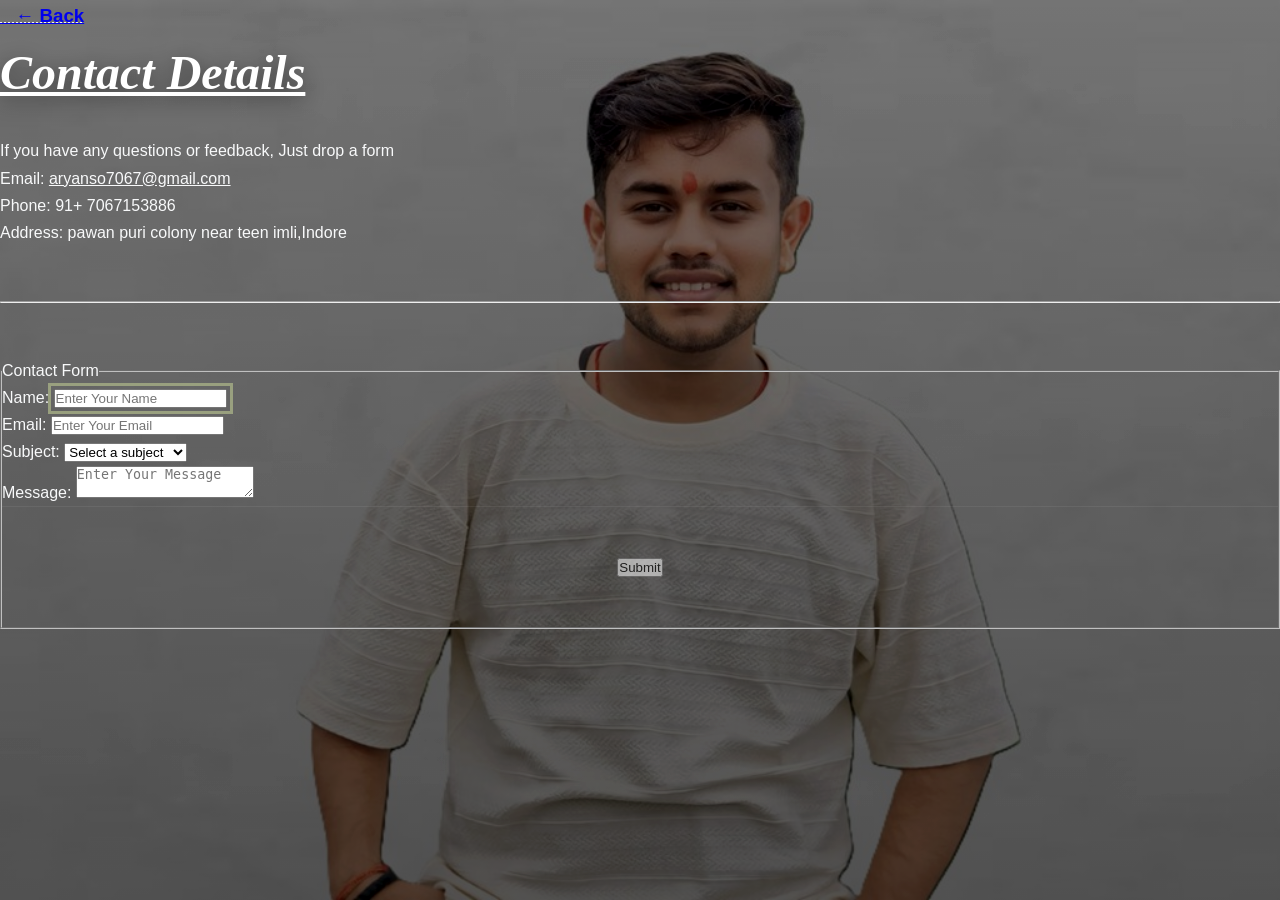
<file: contact.html>
<!DOCTYPE html>
<html lang="en">

<head>
    <meta charset="UTF-8">
    <meta name="viewport" content="width=device-width, initial-scale=1.0">
    <title>My Projects</title>
    <link rel="stylesheet" href="index.css">
</head>

<body>
    <h3><abbr title="Back to previous site"><a href="index.html">&nbsp;&nbsp;&nbsp;← Back</a></abbr></h3>
    <article id="Contact">
        <h2><u>Contact Details</u></h2>
        <p>If you have any questions or feedback, Just drop a form</p>
        <p>Email: <u>aryanso7067@gmail.com</u></p>
        <p>Phone: 91+ 7067153886</p>
        <p>Address: pawan puri colony near teen imli,Indore</p>

        <form action="https://httpbin.org/get" method="get">

            <br><br>
            <hr>
            <br><br>
            <fieldset>
                <legend>Contact Form</legend>
                <p>
                    <label for="name">Name:</label>
                    <input type="text" name="name" id="name" placeholder="Enter Your Name" autocomplete="on" required
                        autofocus>
                </p>

                <p>
                    <label for="email">Email:</label>
                    <input type="email" name="email" id="email" placeholder="Enter Your Email" required>
                </p>

                <p>
                    <label for="subject">Subject:</label>
                    <select name="subject" id="subject" required>
                        <option value="">Select a subject</option>
                        <option value="general">Bug Report</option>
                        <option value="project">Want this Project</option>
                        <option value="feedback">Feedback</option>
                        <option value="support">Support</option>
                    </select>
                </p>

                <p>
                    <label id="message-label" for="message">Message:</label>
                    <textarea name="message" id="message" placeholder="Enter Your Message" required></textarea>
                </p>



                <footer>
                    <button type="submit">Submit</button>
                </footer>
            </fieldset>
        </form>
    </article>
</body>

</html>
</file>
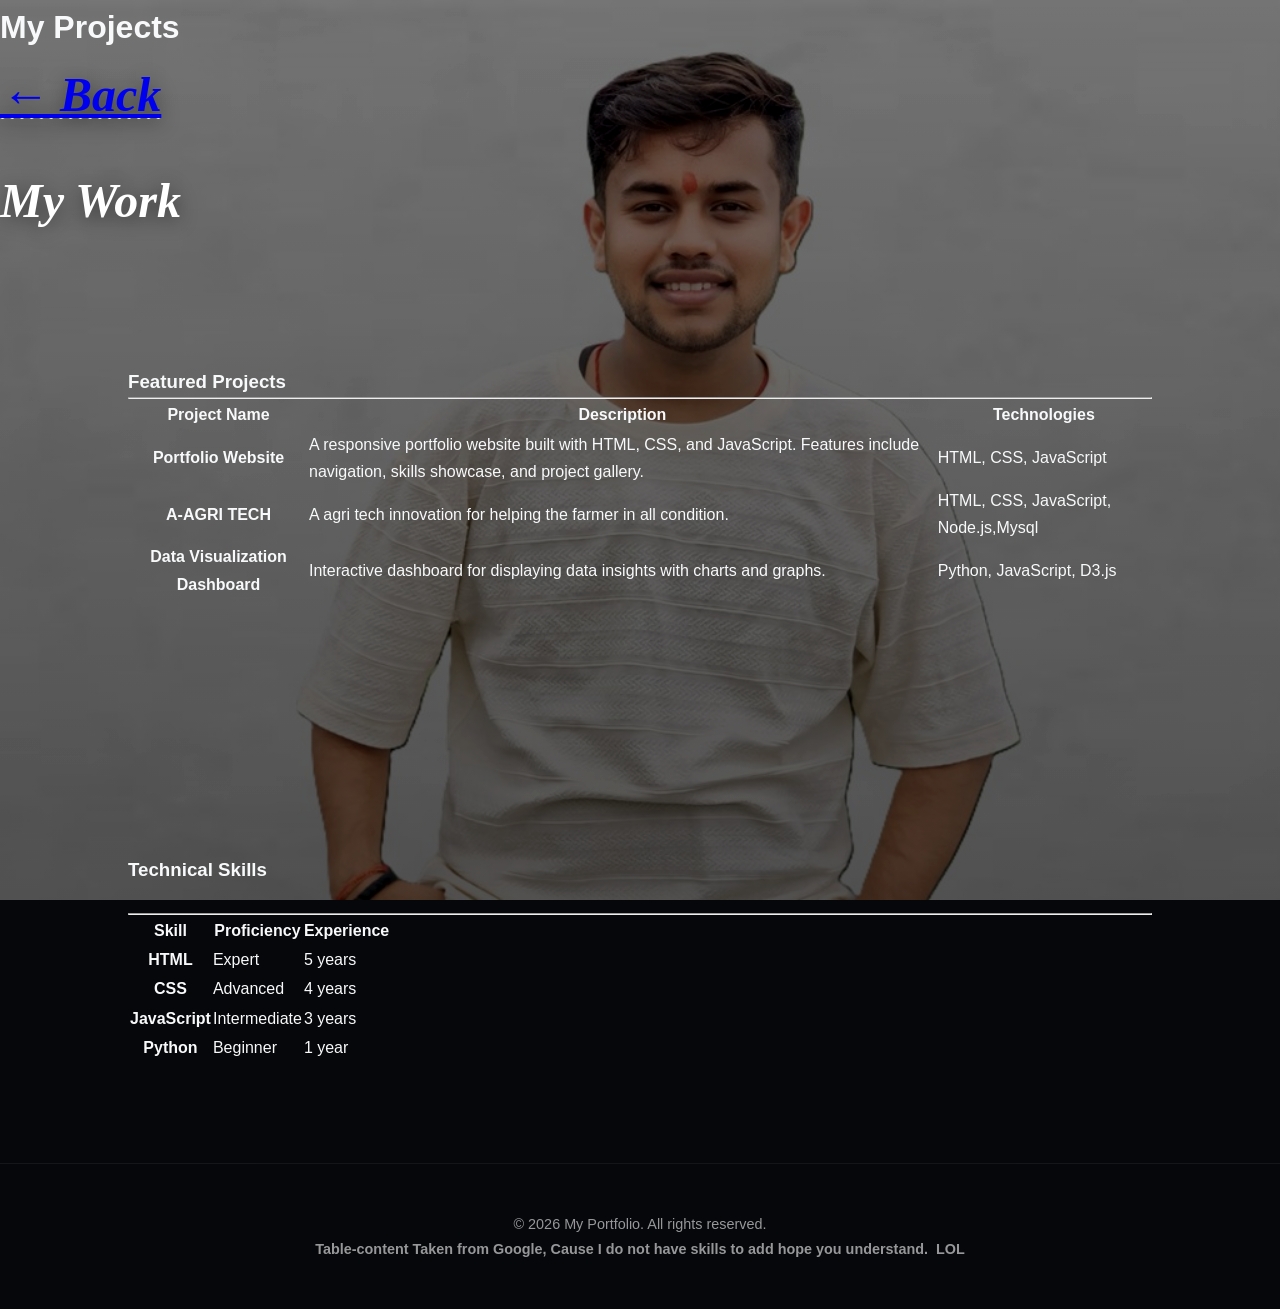
<file: project.html>
<!DOCTYPE html>
<html lang="en">

<head>
    <meta charset="UTF-8">
    <meta name="viewport" content="width=device-width, initial-scale=1.0">
    <title>My Projects</title>
    <link rel="stylesheet" href="index.css">
</head>


<body>
    <main>
        <header>
            <h1>My Projects</h1>
            <h2><abbr title="Back to previous site"><a href="index.html">← Back</a></abbr></h2>
        </header>

        <article>
            <h2>My Work</h2>
            <section id="projects">
                <h3>Featured Projects</h3>

                <hr>

                <table>
                    <tbody>
                        <tr>
                            <th scope="col">Project Name</th>
                            <th scope="col">Description</th>
                            <th scope="col">Technologies</th>
                        </tr>
                        <tr>
                            <th scope="row">Portfolio Website</th>
                            <td>A responsive portfolio website built with HTML, CSS, and JavaScript. Features include
                                navigation, skills showcase, and project gallery.</td>
                            <td>HTML, CSS, JavaScript</td>
                        </tr>
                        <tr>
                            <th scope="row">A-AGRI TECH</th>
                            <td>A agri tech innovation for helping the farmer in all condition.</td>
                            <td>HTML, CSS, JavaScript, Node.js,Mysql</td>
                        </tr>
                        <tr>
                            <th scope="row">Data Visualization Dashboard</th>
                            <td>Interactive dashboard for displaying data insights with charts and graphs.</td>
                            <td>Python, JavaScript, D3.js</td>
                        </tr>
                    </tbody>
                </table>
            </section>

            <br>
            <br>

            <section id="skills">
                <h3>Technical Skills</h3>
                <br>
                <hr>
                <table>
                    <tbody>
                        <tr>
                            <th scope="col">Skill</th>
                            <th scope="col">Proficiency</th>
                            <th scope="col">Experience</th>
                        </tr>
                        <tr>
                            <th scope="row">HTML</th>
                            <td>Expert</td>
                            <td>5 years</td>
                        </tr>
                        <tr>
                            <th scope="row">CSS</th>
                            <td>Advanced</td>
                            <td>4 years</td>
                        </tr>
                        <tr>
                            <th scope="row">JavaScript</th>
                            <td>Intermediate</td>
                            <td>3 years</td>
                        </tr>
                        <tr>
                            <th scope="row">Python</th>
                            <td>Beginner</td>
                            <td>1 year</td>
                        </tr>
                    </tbody>
                </table>
            </section>
        </article>
    </main>

    <footer>
        <p>&copy; 2026 My Portfolio. All rights reserved.</p>
        <p><strong>Table-content Taken from Google, Cause I do not have skills to add hope you understand.
                &nbsp;LOL</strong></p>
    </footer>
</body>

</html>
</file>
<file: index.css>
:root {
    --bg-color: #05070a;
    --text-color: #f8f9fa;
    --primary-color: #b5c18e;
    --secondary-color: #739072;
    --accent-color: #ece3ce;
    --glass-bg: rgba(255, 255, 255, 0.05);
    --glass-border: rgba(255, 255, 255, 0.1);
    --font-family: 'Outfit', sans-serif;
}

* {
    margin: 0;
    padding: 0;
    box-sizing: border-box;
}

html {
    scroll-behavior: smooth;
}

body {
    background-color: var(--bg-color);
    color: var(--text-color);
    font-family: var(--font-family);
    overflow-x: hidden;
    line-height: 1.7;
    -webkit-font-smoothing: antialiased;
    -moz-osx-font-smoothing: grayscale;
}

/* Ambient layers */
.ambient {
    position: fixed;
    inset: 0;
    pointer-events: none;
    z-index: 0;
    will-change: transform;
}

.ambient__blobs {
    position: absolute;
    inset: -20%;
    opacity: 0.38;
    mix-blend-mode: screen;
}

.blob {
    position: absolute;
    width: 520px;
    height: 520px;
    border-radius: 999px;
    background: radial-gradient(circle at 30% 30%, rgba(181, 193, 142, 0.55) 0%, rgba(115, 144, 114, 0.18) 45%, transparent 70%);
    transform: translate3d(0, 0, 0);
    animation: blobFloat 16s ease-in-out infinite;
}

.blob.b1 {
    top: 10%;
    left: 5%;
    animation-duration: 18s;
}

.blob.b2 {
    top: 55%;
    left: 65%;
    width: 620px;
    height: 620px;
    animation-duration: 22s;
    animation-direction: reverse;
}

.blob.b3 {
    top: 25%;
    left: 55%;
    width: 420px;
    height: 420px;
    animation-duration: 20s;
}

@keyframes blobFloat {
    0% {
        transform: translate3d(0, 0, 0) scale(1);
    }

    50% {
        transform: translate3d(50px, -40px, 0) scale(1.06);
    }

    100% {
        transform: translate3d(0, 0, 0) scale(1);
    }
}

.ambient__grain {
    position: absolute;
    inset: 0;
    background-image:
        repeating-linear-gradient(0deg, rgba(255, 255, 255, 0.05) 0px, rgba(255, 255, 255, 0.05) 1px, transparent 1px, transparent 3px),
        repeating-linear-gradient(90deg, rgba(0, 0, 0, 0.06) 0px, rgba(0, 0, 0, 0.06) 1px, transparent 1px, transparent 4px);
    opacity: 0.04;
    mix-blend-mode: overlay;
    animation: grainMove 7s steps(8) infinite;
}

@keyframes grainMove {
    0% {
        transform: translate3d(0, 0, 0);
    }

    20% {
        transform: translate3d(-2%, 1%, 0);
    }

    40% {
        transform: translate3d(3%, -2%, 0);
    }

    60% {
        transform: translate3d(-3%, -1%, 0);
    }

    80% {
        transform: translate3d(2%, 2%, 0);
    }

    100% {
        transform: translate3d(0, 0, 0);
    }
}

.ambient__spotlight {
    position: absolute;
    inset: -40%;
    background: radial-gradient(circle at center, rgba(181, 193, 142, 0.22) 0%, rgba(5, 7, 10, 0) 55%);
    transform: translate3d(0, 0, 0);
    opacity: 0.45;
}

/* Skip link (a11y) */
.skip-link {
    position: absolute;
    left: 12px;
    top: 12px;
    padding: 10px 14px;
    border-radius: 12px;
    background: var(--bg-color);
    color: var(--text-color);
    border: 1px solid var(--glass-border);
    transform: translateY(-200%);
    transition: transform 0.2s ease;
    z-index: 10000;
    text-decoration: none;
}

.skip-link:focus {
    transform: translateY(0);
    outline: none;
}

/* Visually hidden utility */
.sr-only {
    position: absolute;
    width: 1px;
    height: 1px;
    padding: 0;
    margin: -1px;
    overflow: hidden;
    clip: rect(0, 0, 0, 0);
    white-space: nowrap;
    border: 0;
}

/* Global Background */
body::before {
    content: '';
    position: fixed;
    top: 0;
    left: 0;
    width: 100%;
    height: 100%;
    background:
        linear-gradient(rgba(0, 0, 0, 0.55), rgba(0, 0, 0, 0.68)),
        url('image/aryan imagep.jpg');
    background-size: cover;
    background-position: center calc(50% + var(--bg-shift, 0px));
    background-repeat: no-repeat;
    background-attachment: scroll;
    z-index: -1;
    filter: brightness(1.03) contrast(1.05);
    will-change: background-position;
}


.cursor-glow {
    position: fixed;
    width: 400px;
    height: 400px;
    background: radial-gradient(circle, rgba(181, 193, 142, 0.1) 0%, transparent 70%);
    border-radius: 50%;
    pointer-events: none;
    left: 0;
    top: 0;
    transform: translate3d(calc(var(--x, 50vw) - 50%), calc(var(--y, 50vh) - 50%), 0);
    z-index: 9999;
    transition: width 0.3s, height 0.3s;
    will-change: transform;
}

/* Navbar */
nav {
    display: flex;
    justify-content: space-between;
    align-items: center;
    padding: 1.5rem 10%;
    position: fixed;
    top: 0;
    width: 100%;
    z-index: 1000;
    border-bottom: 1px solid var(--glass-border);
    transition: background 0.3s;
}

.logo {
    font-size: 1.8rem;
    font-weight: 800;
    background: linear-gradient(135deg, var(--primary-color), var(--secondary-color));
    -webkit-background-clip: text;
    background-clip: text;
    -webkit-text-fill-color: transparent;
}

.logo a {
    color: inherit;
    text-decoration: none;
    -webkit-text-fill-color: inherit;
}

.logo span {
    color: var(--primary-color);
}

.nav-links {
    display: flex;
    list-style: none;
    gap: 2.5rem;
}

.nav-links a {
    text-decoration: none;
    color: var(--text-color);
    font-weight: 500;
    opacity: 0.7;
    transition: all 0.3s;
}

.nav-links a.is-active {
    opacity: 1;
    color: var(--primary-color);
}

.nav-links a.is-active::after {
    content: '';
    display: block;
    height: 2px;
    margin-top: 6px;
    width: 100%;
    border-radius: 99px;
    background: linear-gradient(90deg, var(--primary-color), var(--secondary-color));
}

.nav-links a:hover {
    opacity: 1;
    color: var(--primary-color);
}

.resume-btn {
    padding: 0.6rem 1.5rem;
    border: 1px solid var(--primary-color);
    background: transparent;
    color: var(--text-color);
    border-radius: 50px;
    font-weight: 600;
    cursor: pointer;
    transition: all 0.3s;
}

.nav-extra {
    display: flex;
    align-items: center;
    gap: 1rem;
}

.icon-btn {
    width: 44px;
    height: 44px;
    display: inline-flex;
    align-items: center;
    justify-content: center;
    border-radius: 999px;
    border: 1px solid var(--glass-border);
    background: var(--glass-bg);
    color: var(--text-color);
    cursor: pointer;
    transition: transform 0.2s ease, border-color 0.2s ease, box-shadow 0.2s ease;
}

.icon-btn:hover {
    transform: translateY(-2px);
    border-color: rgba(181, 193, 142, 0.45);
    box-shadow: 0 10px 20px rgba(0, 0, 0, 0.25);
}

.icon-btn:focus-visible,
.btn:focus-visible,
.nav-links a:focus-visible,
input:focus-visible,
textarea:focus-visible,
.chip:focus-visible {
    outline: 3px solid rgba(181, 193, 142, 0.65);
    outline-offset: 3px;
}

.mobile-menu-btn {
    display: none;
    background: transparent;
    border: none;
    color: var(--text-color);
    cursor: pointer;
    font-size: 1.5rem;
}

.resume-btn:hover {
    background: var(--primary-color);
    box-shadow: 0 0 20px rgba(181, 193, 142, 0.3);
}

/* Hero Section */
.hero {
    height: 100vh;
    display: flex;
    align-items: center;
    padding: 0 10%;
    position: relative;
    background: transparent;
}

/* Add a pseudo-element for extra depth if needed, or keep it clean */
.hero::after {
    content: '';
    position: absolute;
    bottom: 0;
    left: 0;
    width: 100%;
    height: 150px;
    background: linear-gradient(to top, var(--bg-color), transparent);
}

.hero-content {
    z-index: 5;
    background: transparent;
    backdrop-filter: none;
    padding: 0;
    border: none;
    max-width: 600px;
    margin-left: 0;
    animation: fadeInUp 1s ease-out;
}

@keyframes fadeInUp {
    from {
        opacity: 0;
        transform: translateY(30px);
    }

    to {
        opacity: 1;
        transform: translateY(0);
    }
}

.hero-content h2 {
    font-size: 1.5rem;
    font-weight: 400;
    margin-bottom: 1rem;
    color: var(--secondary-color);
}

.hero-content h1 {
    font-size: clamp(3.5rem, 8vw, 6.5rem);
    font-family: 'Playfair Display', serif;
    font-style: italic;
    font-weight: 700;
    line-height: 1.1;
    margin-bottom: 2rem;
    background: linear-gradient(135deg, #ffffff 40%, var(--primary-color), #ffffff 60%);
    background-size: 200% auto;
    -webkit-background-clip: text;
    background-clip: text;
    -webkit-text-fill-color: transparent;
    animation: shine 12s linear infinite;
    filter: drop-shadow(0 0 10px rgba(0, 0, 0, 0.45));
    letter-spacing: -3px;
    text-transform: none;
    /* Let the italic flow naturally */
}

@keyframes shine {
    to {
        background-position: 200% center;
    }
}

.hero-content p {
    font-size: 1.35rem;
    line-height: 1.5;
    opacity: 1;
    max-width: 500px;
    margin-bottom: 3rem;
    color: #ffffff;
    text-shadow: 0 4px 15px rgba(0, 0, 0, 0.82), 0 2px 4px rgba(0, 0, 0, 0.5);
    font-weight: 500;
    letter-spacing: 0.3px;
}

.hero-cta {
    display: flex;
    gap: 1.5rem;
}

.hero-pills {
    display: flex;
    flex-wrap: wrap;
    gap: 0.75rem;
    margin: 1.25rem 0 2.5rem;
}

.hero-pills span {
    padding: 0.5rem 1rem;
    border-radius: 999px;
    border: 1px solid var(--glass-border);
    background: rgba(0, 0, 0, 0.18);
    color: #fff;
    font-size: 0.95rem;
}

.btn {
    padding: 1rem 2.5rem;
    border-radius: 30px;
    text-decoration: none;
    font-weight: 600;
    letter-spacing: 0.5px;
    transition: all 0.3s cubic-bezier(0.25, 0.8, 0.25, 1);
    position: relative;
    overflow: hidden;
    z-index: 1;
}

.btn::after {
    content: '';
    position: absolute;
    bottom: 0;
    left: 0;
    right: 0;
    top: 0;
    background: rgba(255, 255, 255, 0.15);
    transform: scaleX(0);
    transform-origin: right;
    transition: transform 0.4s ease-out;
    z-index: -1;
    border-radius: 30px;
}

.btn:hover::after {
    transform: scaleX(1);
    transform-origin: left;
}

.btn.primary {
    background: linear-gradient(135deg, var(--primary-color), var(--secondary-color));
    color: var(--bg-color);
    box-shadow: 0 4px 15px rgba(181, 193, 142, 0.3);
    border: none;
}

.btn.secondary {
    border: 1px solid var(--primary-color);
    color: var(--primary-color);
    background: transparent;
}

.btn:hover {
    transform: translateY(-5px);
    box-shadow: 0 10px 30px rgba(181, 193, 142, 0.4);
}

/* Obsolete hero image classes removed as image is now background */

/* Reveal Animations */
.reveal {
    opacity: 0;
    transform: translateY(30px);
    transition: all 0.8s cubic-bezier(0.17, 0.55, 0.55, 1);
}

.reveal.active {
    opacity: 1;
    transform: translateY(0);
}

.delay-1 {
    transition-delay: 0.2s;
}

.delay-2 {
    transition-delay: 0.4s;
}

.delay-3 {
    transition-delay: 0.6s;
}

.delay-4 {
    transition-delay: 0.8s;
}

/* Sections */
section {
    padding: 100px 10%;
}

main {
    position: relative;
    z-index: 2;
}

.section-header {
    margin-bottom: 3rem;
}

h2 {
    font-size: 3rem;
    font-family: 'Playfair Display', serif;
    font-style: italic;
    font-weight: 700;
    color: #fff;
    margin-bottom: 1.5rem;
    filter: drop-shadow(0 4px 10px rgba(0, 0, 0, 0.45));
}

.section-header .line {
    width: 80px;
    height: 4px;
    background: var(--primary-color);
    margin-top: 10px;
    border-radius: 2px;
}

/* About Section */
.about-grid {
    display: grid;
    grid-template-columns: 2fr 1fr;
    gap: 4rem;
    align-items: start;
}

.about-text p {
    font-size: 1.1rem;
    margin-bottom: 1.5rem;
    color: var(--text-color);
    line-height: 1.8;
}

.about-info {
    display: flex;
    flex-direction: column;
    gap: 2rem;
    padding: 2rem;
    background: var(--glass-bg);
    border: 1px solid var(--glass-border);
    border-radius: 20px;
}

.info-item {
    display: flex;
    flex-direction: column;
    gap: 0.5rem;
}

.info-item .label {
    font-size: 0.9rem;
    color: var(--primary-color);
    text-transform: uppercase;
    letter-spacing: 1px;
    font-weight: 600;
}

.info-item .value {
    font-size: 1.1rem;
    font-weight: 500;
}

/* Skills Section */
.skills-container {
    display: grid;
    grid-template-columns: repeat(auto-fit, minmax(250px, 1fr));
    gap: 2rem;
}

.skill-category {
    padding: 2rem;
    background: linear-gradient(135deg, rgba(255, 255, 255, 0.05) 0%, rgba(255, 255, 255, 0.01) 100%);
    border: 1px solid var(--glass-border);
    border-radius: 20px;
    transition: all 0.4s ease;
}

.skill-category:hover {
    transform: translateY(-8px);
    border-color: var(--primary-color);
    box-shadow: 0 10px 30px rgba(181, 193, 142, 0.15);
    background: linear-gradient(135deg, rgba(255, 255, 255, 0.08) 0%, rgba(255, 255, 255, 0.02) 100%);
}

.skill-category h3 {
    font-size: 1.3rem;
    margin-bottom: 1.5rem;
    color: var(--accent-color);
}

.skill-tags {
    display: flex;
    flex-wrap: wrap;
    gap: 0.8rem;
}

.skill-tags span {
    padding: 0.5rem 1rem;
    background: rgba(255, 255, 255, 0.05);
    border: 1px solid var(--glass-border);
    border-radius: 50px;
    font-size: 0.9rem;
    transition: all 0.3s;
}

.skill-tags span:hover {
    background: var(--primary-color);
    color: var(--bg-color);
    border-color: var(--primary-color);
    font-weight: 600;
}

/* Projects Section */
.projects-grid {
    display: grid;
    grid-template-columns: repeat(auto-fit, minmax(350px, 1fr));
    gap: 3rem;
}

.projects-toolbar {
    display: flex;
    align-items: center;
    justify-content: space-between;
    gap: 1.5rem;
    margin: 1.5rem 0 2rem;
}

.chip-row {
    display: flex;
    flex-wrap: wrap;
    gap: 0.75rem;
}

.chip {
    padding: 0.6rem 1rem;
    border-radius: 999px;
    border: 1px solid var(--glass-border);
    background: rgba(255, 255, 255, 0.04);
    color: var(--text-color);
    cursor: pointer;
    transition: transform 0.2s ease, background 0.2s ease, border-color 0.2s ease;
}

.chip:hover {
    transform: translateY(-2px);
    border-color: rgba(181, 193, 142, 0.45);
}

.chip.is-active {
    background: linear-gradient(135deg, var(--primary-color), var(--secondary-color));
    color: var(--bg-color);
    border-color: transparent;
    font-weight: 700;
}

.search {
    display: inline-flex;
    align-items: center;
    gap: 0.65rem;
    padding: 0.65rem 1rem;
    border-radius: 999px;
    border: 1px solid var(--glass-border);
    background: rgba(255, 255, 255, 0.04);
    min-width: 260px;
}

.search input {
    width: 100%;
    border: none;
    background: transparent;
    color: var(--text-color);
    font-size: 1rem;
    outline: none;
}

.search input::placeholder {
    color: rgba(248, 249, 250, 0.7);
}

.github-projects {
    margin-top: 1.5rem;
}

.github-projects__bar {
    display: flex;
    align-items: center;
    justify-content: space-between;
    gap: 1rem;
    margin-bottom: 1.5rem;
}

.github-projects__hint {
    opacity: 0.85;
    color: var(--text-color);
}

.github-projects__status {
    margin-top: 1rem;
    opacity: 0.85;
    color: var(--accent-color);
}

.project-meta {
    display: flex;
    flex-wrap: wrap;
    gap: 0.75rem;
    margin-top: 1rem;
    opacity: 0.95;
}

.project-meta span {
    display: inline-flex;
    align-items: center;
    gap: 0.4rem;
    padding: 0.35rem 0.8rem;
    border: 1px solid var(--glass-border);
    border-radius: 999px;
    background: rgba(255, 255, 255, 0.04);
    font-size: 0.9rem;
}

.project-actions {
    display: flex;
    flex-wrap: wrap;
    gap: 0.8rem;
    margin-top: 1.25rem;
}

.skeleton {
    position: relative;
    overflow: hidden;
}

.skeleton::before {
    content: '';
    position: absolute;
    inset: 0;
    background: linear-gradient(90deg, rgba(255, 255, 255, 0.03) 0%, rgba(255, 255, 255, 0.09) 50%, rgba(255, 255, 255, 0.03) 100%);
    transform: translateX(-100%);
    animation: shimmer 1.2s ease-in-out infinite;
}

@keyframes shimmer {
    100% {
        transform: translateX(100%);
    }
}

/* Case modal */
.case-modal {
    border: none;
    padding: 0;
    background: transparent;
    max-width: 920px;
    width: calc(100% - 2rem);
}

.case-modal::backdrop {
    background: rgba(0, 0, 0, 0.7);
    backdrop-filter: blur(6px);
}

.case-modal__inner {
    position: relative;
    border-radius: 24px;
    border: 1px solid var(--glass-border);
    background: rgba(5, 7, 10, 0.92);
    color: var(--text-color);
    padding: 2.25rem;
    box-shadow: 0 30px 80px rgba(0, 0, 0, 0.6);
}

.case-modal__close {
    position: absolute;
    top: 14px;
    right: 14px;
}

.case-title {
    font-size: 2rem;
    margin-bottom: 1rem;
    color: var(--primary-color);
}

.case-grid {
    display: grid;
    grid-template-columns: 1fr 1fr;
    gap: 1.5rem;
}

.case-grid h4 {
    margin-bottom: 0.5rem;
    color: var(--accent-color);
}

.case-grid ul {
    padding-left: 1.2rem;
    opacity: 0.95;
}

.case-grid li {
    margin: 0.4rem 0;
}

.project-card {
    background: linear-gradient(145deg, rgba(255, 255, 255, 0.05) 0%, rgba(255, 255, 255, 0.01) 100%);
    backdrop-filter: blur(10px);
    border: 1px solid var(--glass-border);
    border-radius: 24px;
    overflow: hidden;
    transition: all 0.4s cubic-bezier(0.175, 0.885, 0.32, 1.275);
    position: relative;
    transform-style: preserve-3d;
}

.project-card:hover {
    transform: translateY(-10px) scale(1.02);
    border-color: rgba(181, 193, 142, 0.5);
    box-shadow: 0 20px 40px rgba(0, 0, 0, 0.5), 0 0 20px rgba(181, 193, 142, 0.15);
}

.tilt-shine {
    position: absolute;
    inset: 0;
    border-radius: inherit;
    background: radial-gradient(circle at var(--mx, 50%) var(--my, 50%), rgba(255, 255, 255, 0.18) 0%, rgba(255, 255, 255, 0.06) 18%, transparent 45%);
    opacity: 0;
    transition: opacity 0.25s ease;
    pointer-events: none;
}

.project-card:hover .tilt-shine {
    opacity: 1;
}

.magnetic {
    will-change: transform;
}

.project-info {
    padding: 2rem;
}

.project-info p {
    font-size: 1.1rem;
    color: #fff;
    opacity: 1;
    margin-bottom: 1.5rem;
    line-height: 1.7;
}

.project-info h3 {
    font-size: 1.8rem;
    font-weight: 700;
    margin-bottom: 1rem;
    color: var(--primary-color);
}

.project-links {
    display: flex;
    gap: 1rem;
}

/* Contact Section */
.contact-container {
    max-width: 800px;
    margin: 0 auto;
    text-align: center;
}

.contact-card {
    background: var(--glass-bg);
    border: 1px solid var(--glass-border);
    padding: 4rem;
    border-radius: 30px;
}

.contact-card h3 {
    font-size: 2.5rem;
    margin-bottom: 1.5rem;
    font-weight: 800;
}

.contact-card p {
    font-size: 1.2rem;
    margin-bottom: 2.5rem;
    opacity: 0.9;
    max-width: 600px;
    margin-left: auto;
    margin-right: auto;
}

.contact-form {
    display: flex;
    flex-direction: column;
    gap: 1rem;
    margin-top: 1.5rem;
}

.form-row {
    display: grid;
    grid-template-columns: 1fr 1fr;
    gap: 1rem;
}

.contact-form input,
.contact-form textarea {
    width: 100%;
    border-radius: 14px;
    border: 1px solid var(--glass-border);
    background: rgba(255, 255, 255, 0.04);
    color: var(--text-color);
    padding: 0.9rem 1rem;
    font-size: 1rem;
}

.contact-form textarea {
    resize: vertical;
}

.form-actions {
    display: flex;
    flex-wrap: wrap;
    gap: 1rem;
    align-items: center;
}

.form-status {
    min-height: 1.2em;
    opacity: 0.9;
}

.social-links {
    display: flex;
    justify-content: center;
    gap: 2rem;
    margin-top: 3rem;
}

.social-links a {
    color: var(--text-color);
    transition: all 0.3s;
    background: var(--glass-bg);
    width: 60px;
    height: 60px;
    display: flex;
    align-items: center;
    justify-content: center;
    border-radius: 50%;
    border: 1px solid var(--glass-border);
}

.social-links a:hover {
    color: var(--primary-color);
    border-color: var(--primary-color);
    transform: translateY(-5px);
    box-shadow: 0 10px 20px rgba(181, 193, 142, 0.1);
}

footer {
    padding: 3rem 10%;
    text-align: center;
    border-top: 1px solid var(--glass-border);
    opacity: 0.6;
    font-size: 0.9rem;
}

/* Responsive */
@media (max-width: 968px) {
    nav {
        padding: 1rem 5%;
    }

    .mobile-menu-btn {
        display: block;
    }

    .nav-links {
        position: fixed;
        top: 0;
        right: -100%;
        width: 100%;
        height: 100vh;
        background: rgba(5, 7, 10, 0.95);
        display: flex;
        flex-direction: column;
        justify-content: center;
        align-items: center;
        gap: 2.5rem;
        transition: right 0.5s cubic-bezier(0.77, 0, 0.175, 1);
        backdrop-filter: blur(20px);
        -webkit-backdrop-filter: blur(20px);
        z-index: 999;
    }

    .nav-links.active {
        right: 0;
    }

    .nav-links li a {
        font-size: 2rem;
        font-family: 'Playfair Display', serif;
        font-style: italic;
    }

    .hero {
        text-align: center;
        padding-top: 140px;
        height: auto;
        min-height: 100vh;
        display: flex;
        align-items: center;
        background: none;
    }

    body::before {
        background:
            linear-gradient(rgba(0, 0, 0, 0.68), rgba(0, 0, 0, 0.82)),
            url('image/aryan imagep.jpg');
        background-size: cover;
        background-position: center;
    }

    .hero-content {
        max-width: 100%;
        padding: 0 6%;
    }

    .hero-content h1 {
        font-size: clamp(2.5rem, 10vw, 4rem);
        letter-spacing: -1.5px;
        margin-bottom: 1.5rem;
    }

    .hero-content p {
        font-size: 1.15rem;
        margin: 0 auto 2.5rem;
        line-height: 1.6;
    }

    .hero-cta {
        justify-content: center;
        flex-direction: column;
        gap: 1.25rem;
        width: 100%;
        max-width: 320px;
        margin: 0 auto;
    }

    .btn {
        width: 100%;
        text-align: center;
        padding: 1.1rem 2rem;
        font-size: 1.05rem;
        border-radius: 16px;
    }

    .project-card {
        background: rgba(255, 255, 255, 0.03);
        border-radius: 24px;
        padding: 1.5rem;
        margin-bottom: 2rem;
        box-shadow: 0 10px 30px rgba(0, 0, 0, 0.3);
    }

    .project-info h3 {
        font-size: 1.6rem;
        margin-bottom: 1rem;
    }

    .about-grid {
        grid-template-columns: 1fr;
        gap: 3rem;
    }

    .about-info {
        order: -1;
    }

    .section-header h2 {
        font-size: 2rem;
    }

    .projects-grid {
        grid-template-columns: 1fr;
    }

    .github-projects__bar {
        flex-direction: column;
        align-items: flex-start;
    }

    .projects-toolbar {
        flex-direction: column;
        align-items: stretch;
    }

    .search {
        min-width: 100%;
    }

    .form-row {
        grid-template-columns: 1fr;
    }

    .case-grid {
        grid-template-columns: 1fr;
    }

    .contact-card {
        padding: 2.5rem 1.5rem;
    }

    .contact-card h3 {
        font-size: 1.8rem;
    }
}

.status-pill {
    display: inline-flex;
    align-items: center;
    gap: 0.65rem;
    padding: 0.75rem 1.25rem;
    border-radius: 999px;
    border: 1px solid rgba(255, 255, 255, 0.15);
    background: rgba(181, 193, 142, 0.08);
    color: #ffffff;
    backdrop-filter: blur(12px);
    -webkit-backdrop-filter: blur(12px);
    margin-top: -1rem;
    margin-bottom: 2rem;
    font-size: 0.9rem;
    font-weight: 500;
}

.status-pill .dot {
    width: 10px;
    height: 10px;
    border-radius: 999px;
    background: var(--primary-color);
    box-shadow: 0 0 0 0 rgba(181, 193, 142, 0.6);
    animation: pulse 1.8s ease-in-out infinite;
}

@keyframes pulse {
    0% {
        box-shadow: 0 0 0 0 rgba(181, 193, 142, 0.55);
    }

    70% {
        box-shadow: 0 0 0 14px rgba(181, 193, 142, 0);
    }

    100% {
        box-shadow: 0 0 0 0 rgba(181, 193, 142, 0);
    }
}

.hero-title.glitch {
    position: relative;
}

.hero-title.glitch::before,
.hero-title.glitch::after {
    content: attr(data-text);
    position: absolute;
    left: 0;
    top: 0;
    width: 100%;
    overflow: hidden;
    pointer-events: none;
}

.hero-title.glitch::before {
    transform: translate(1px, 0);
    text-shadow: -2px 0 rgba(181, 193, 142, 0.5);
    clip-path: inset(0 0 55% 0);
    opacity: 0.55;
}

.hero-title.glitch::after {
    transform: translate(-1px, 0);
    text-shadow: 2px 0 rgba(115, 144, 114, 0.55);
    clip-path: inset(55% 0 0 0);
    opacity: 0.55;
}

@media (max-width: 480px) {
    .hero-content h1 {
        font-size: 2.8rem;
    }

    .social-links {
        gap: 1rem;
    }

    .social-links a {
        width: 50px;
        height: 50px;
    }
}

@media (prefers-reduced-motion: reduce) {
    html {
        scroll-behavior: auto;
    }

    .reveal,
    .hero-content,
    .btn,
    .project-card,
    .skill-category,
    .cursor-glow,
    .ambient__grain,
    .blob,
    .status-pill .dot {
        transition: none !important;
        animation: none !important;
    }
}

/* Scroll Indicator */
.scroll-indicator {
    position: absolute;
    bottom: 30px;
    left: 50%;
    transform: translateX(-50%);
    display: flex;
    flex-direction: column;
    align-items: center;
    gap: 8px;
    opacity: 0.6;
}

.mouse {
    width: 26px;
    height: 42px;
    border: 2px solid #fff;
    border-radius: 20px;
    position: relative;
}

.wheel {
    width: 4px;
    height: 8px;
    background: var(--primary-color);
    border-radius: 2px;
    position: absolute;
    top: 6px;
    left: 50%;
    transform: translateX(-50%);
    animation: scrollWheel 2s infinite;
}

.arrows span {
    display: block;
    width: 10px;
    height: 10px;
    border-bottom: 2px solid #fff;
    border-right: 2px solid #fff;
    transform: rotate(45deg);
    margin: -4px;
    animation: scrollArrows 2s infinite;
}

.arrows span:nth-child(2) {
    animation-delay: 0.2s;
}

@keyframes scrollWheel {
    0% {
        opacity: 1;
        transform: translateX(-50%) translateY(0);
    }

    100% {
        opacity: 0;
        transform: translateX(-50%) translateY(20px);
    }
}

@keyframes scrollArrows {
    0% {
        opacity: 0;
        transform: rotate(45deg) translate(-10px, -10px);
    }

    50% {
        opacity: 1;
    }

    100% {
        opacity: 0;
        transform: rotate(45deg) translate(10px, 10px);
    }
}

@media (max-width: 968px) {
    .btn:active {
        transform: scale(0.96);
        transition: transform 0.1s;
    }

    .project-card:active {
        transform: scale(0.98);
        transition: transform 0.1s;
    }
}

@media (max-width: 968px) {
    .ambient {
        display: none;
    }

    .cursor-glow {
        display: none;
    }
}
</file>
